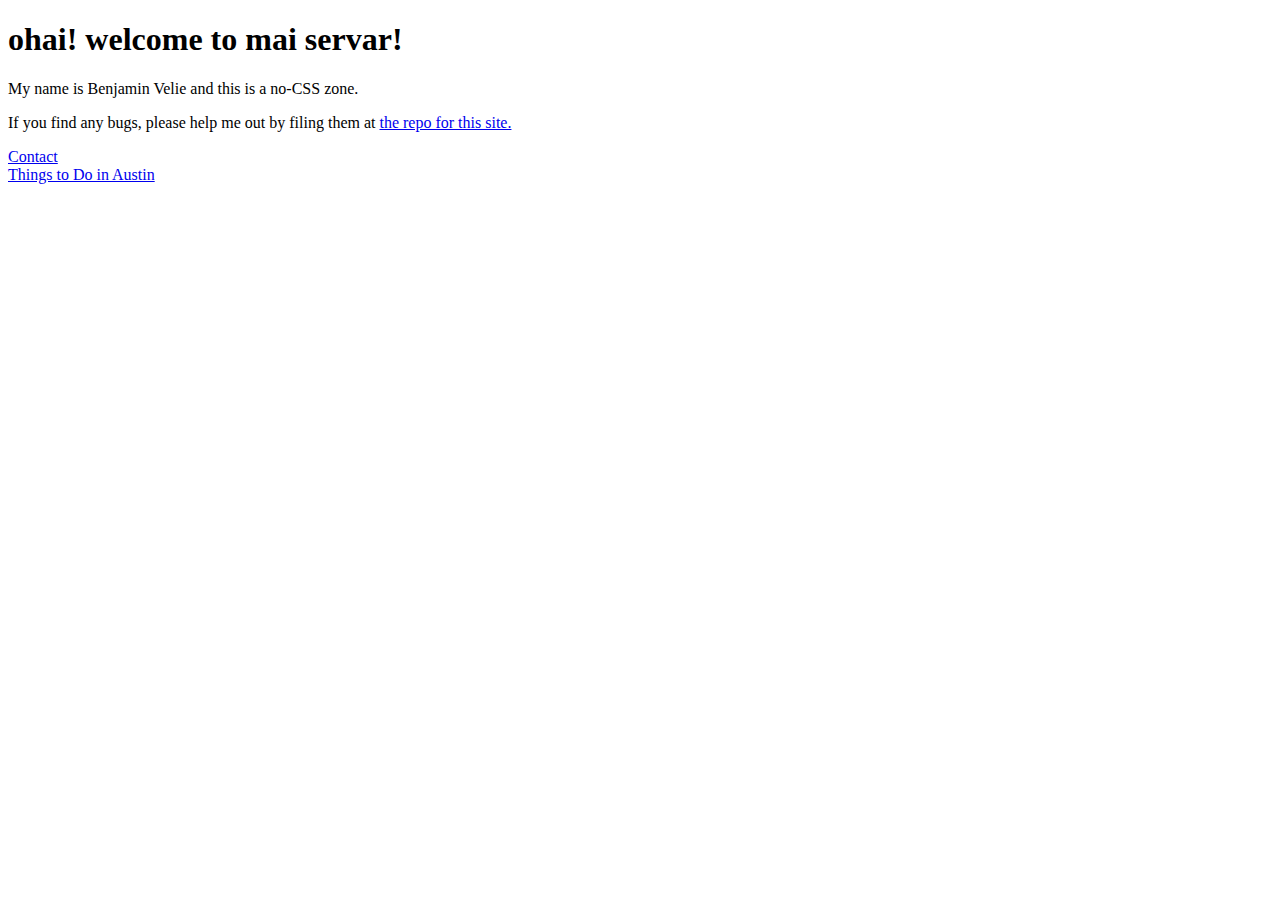
<file: index.html>
<!DOCTYPE html>
<html lang="en-US">

<head>
  <meta charset="UTF-8">
  <meta http-equiv="X-UA-Compatible" content="IE=edge">
  <meta name="viewport" content="width=device-width, initial-scale=1.0">
  <title>hey it's me ben velie</title>
</head>

<body>
  <div>
    <h1>ohai! welcome to mai servar!</h1>
    <p>My name is Benjamin Velie and this is a no-CSS zone.</p>
    <p>If you find any bugs, please help me out by filing them at <a
        href="https://github.com/veliebm/veliebm.github.io/issues">
        the repo for this site.</a></p>
  </div>

  <div>
    <li><a href="contact.html">Contact</a></li>
    <li><a
        href="https://docs.google.com/spreadsheets/d/1b_wvWNJ1tIwqdkhZ1M81yWvcRLzO1P3-6hIzlSF9Ur0/edit?usp=sharing">Things
        to Do in Austin</a></li>
  </div>
</body>

</html>
</file>
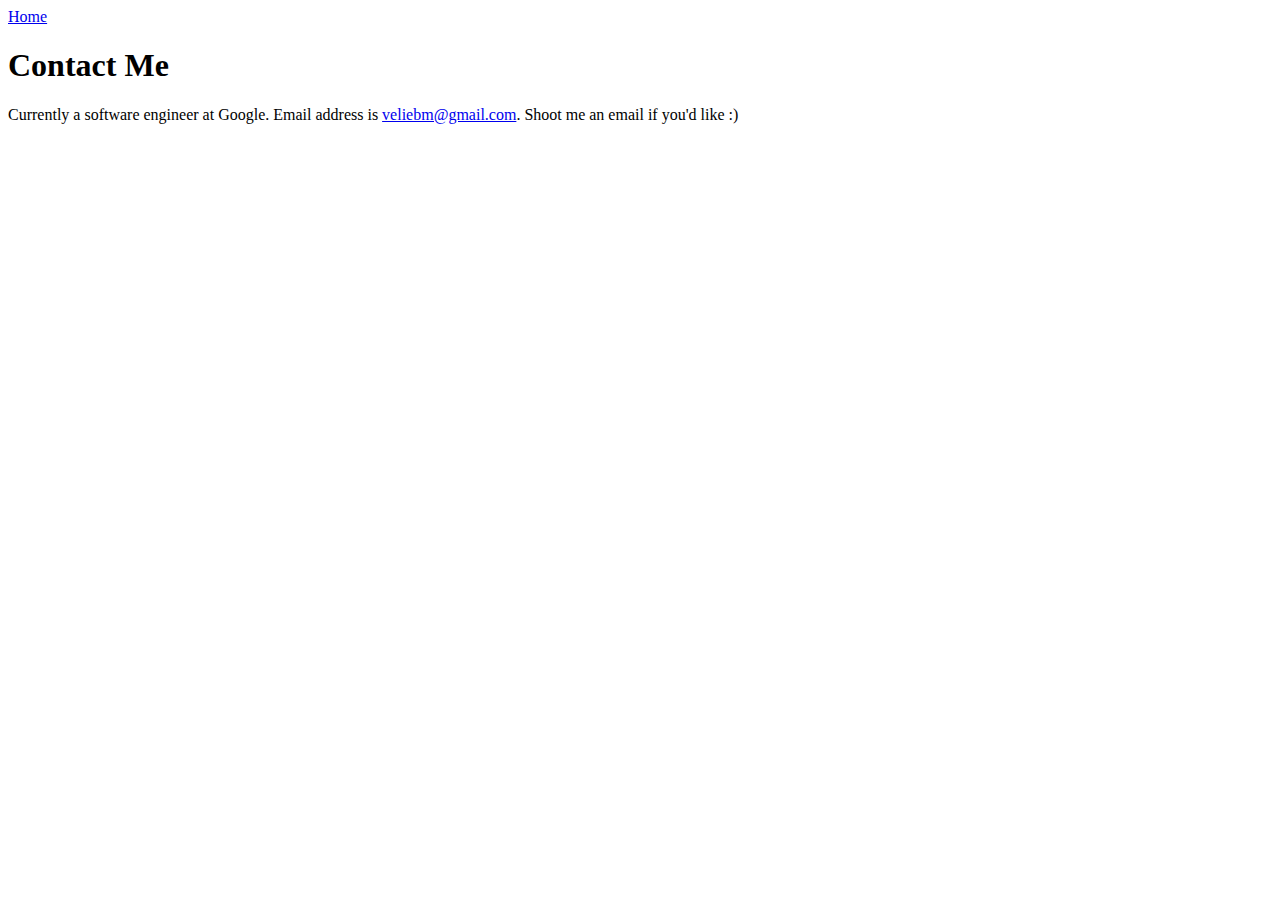
<file: contact.html>
<!DOCTYPE html>
<html lang="en-US">

<head>
  <meta charset="UTF-8">
  <meta http-equiv="X-UA-Compatible" content="IE=edge">
  <meta name="viewport" content="width=device-width, initial-scale=1.0">
  <title>Contact</title>
</head>

<body>
  <div>
    <a href="index.html">Home</a>
  </div>

  <div>
    <h1>Contact Me</h1>
    <p>Currently a software engineer at Google. Email address is <a href="mailto:veliebm@gmail.com" target="_blank"
        rel="noopener noreferrer">veliebm@gmail.com</a>. Shoot me an email if you'd like :)</p>
  </div>
</body>

</html>
</file>
